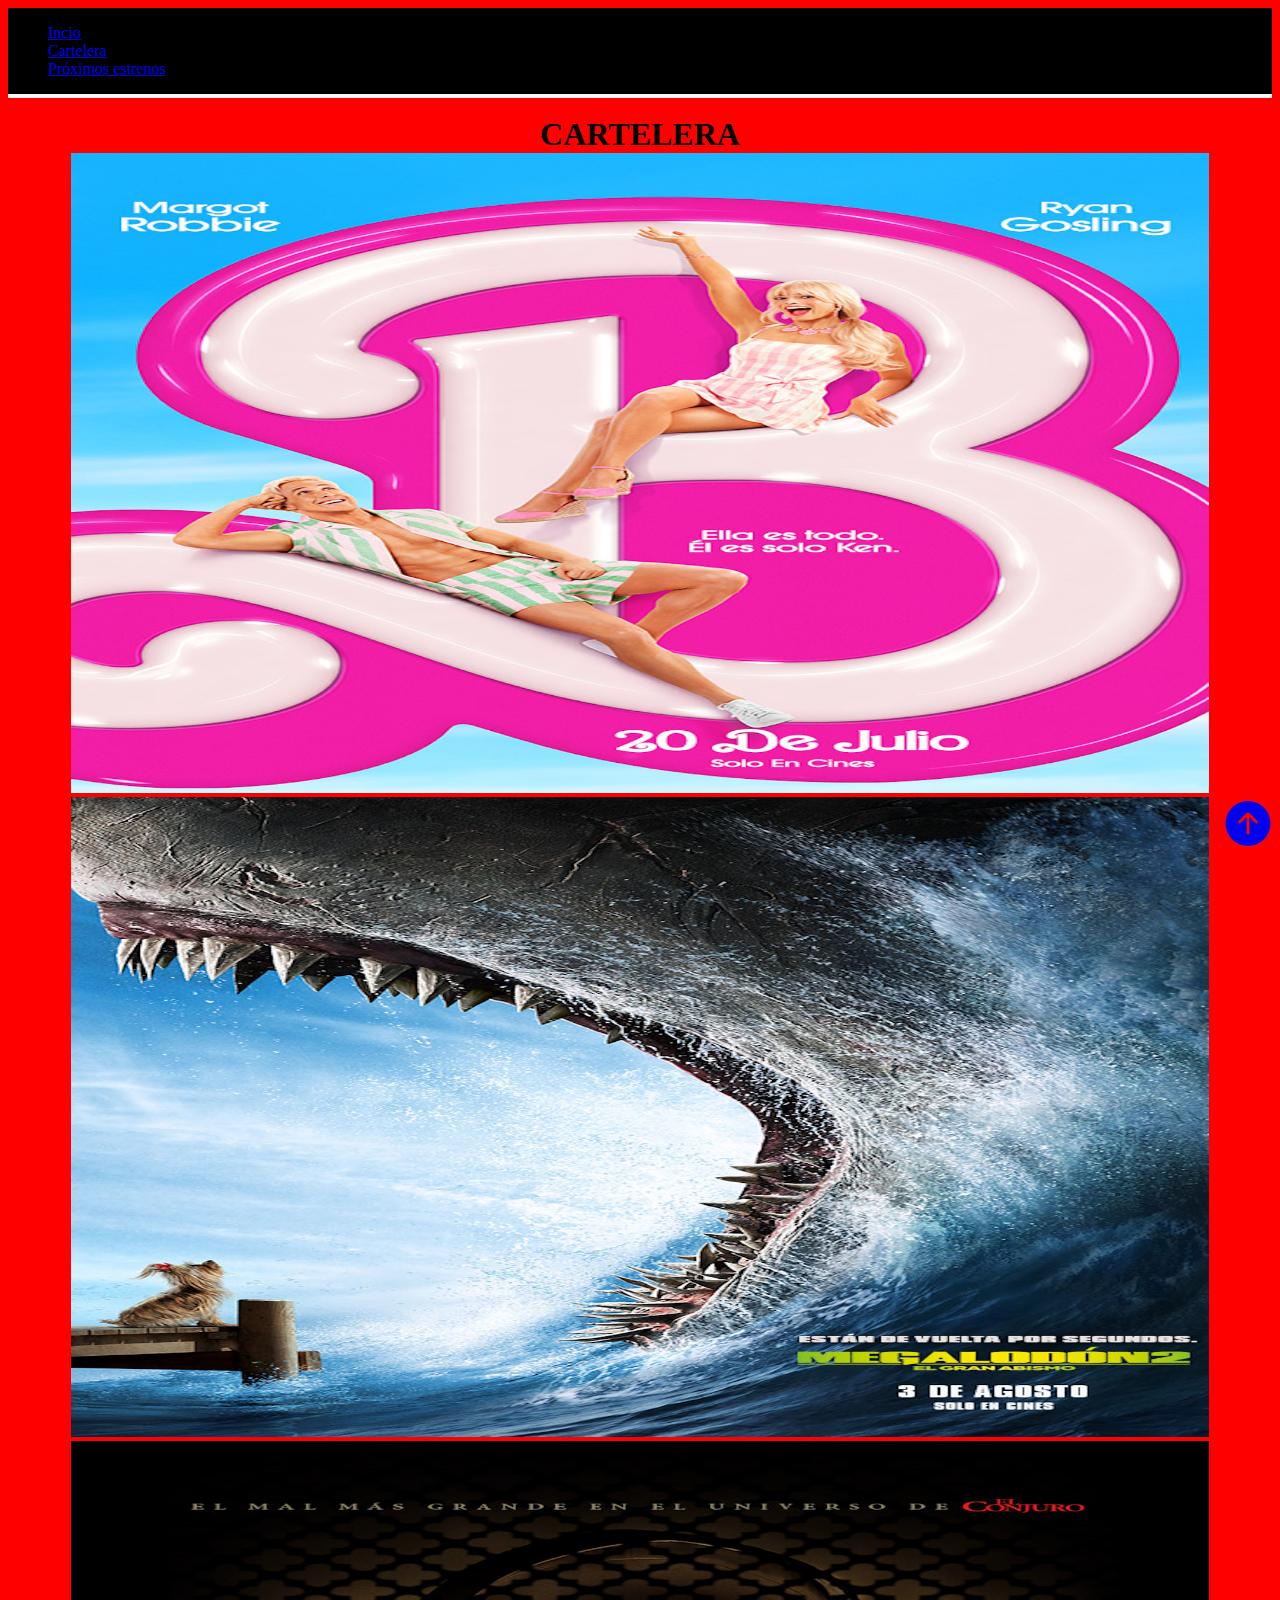
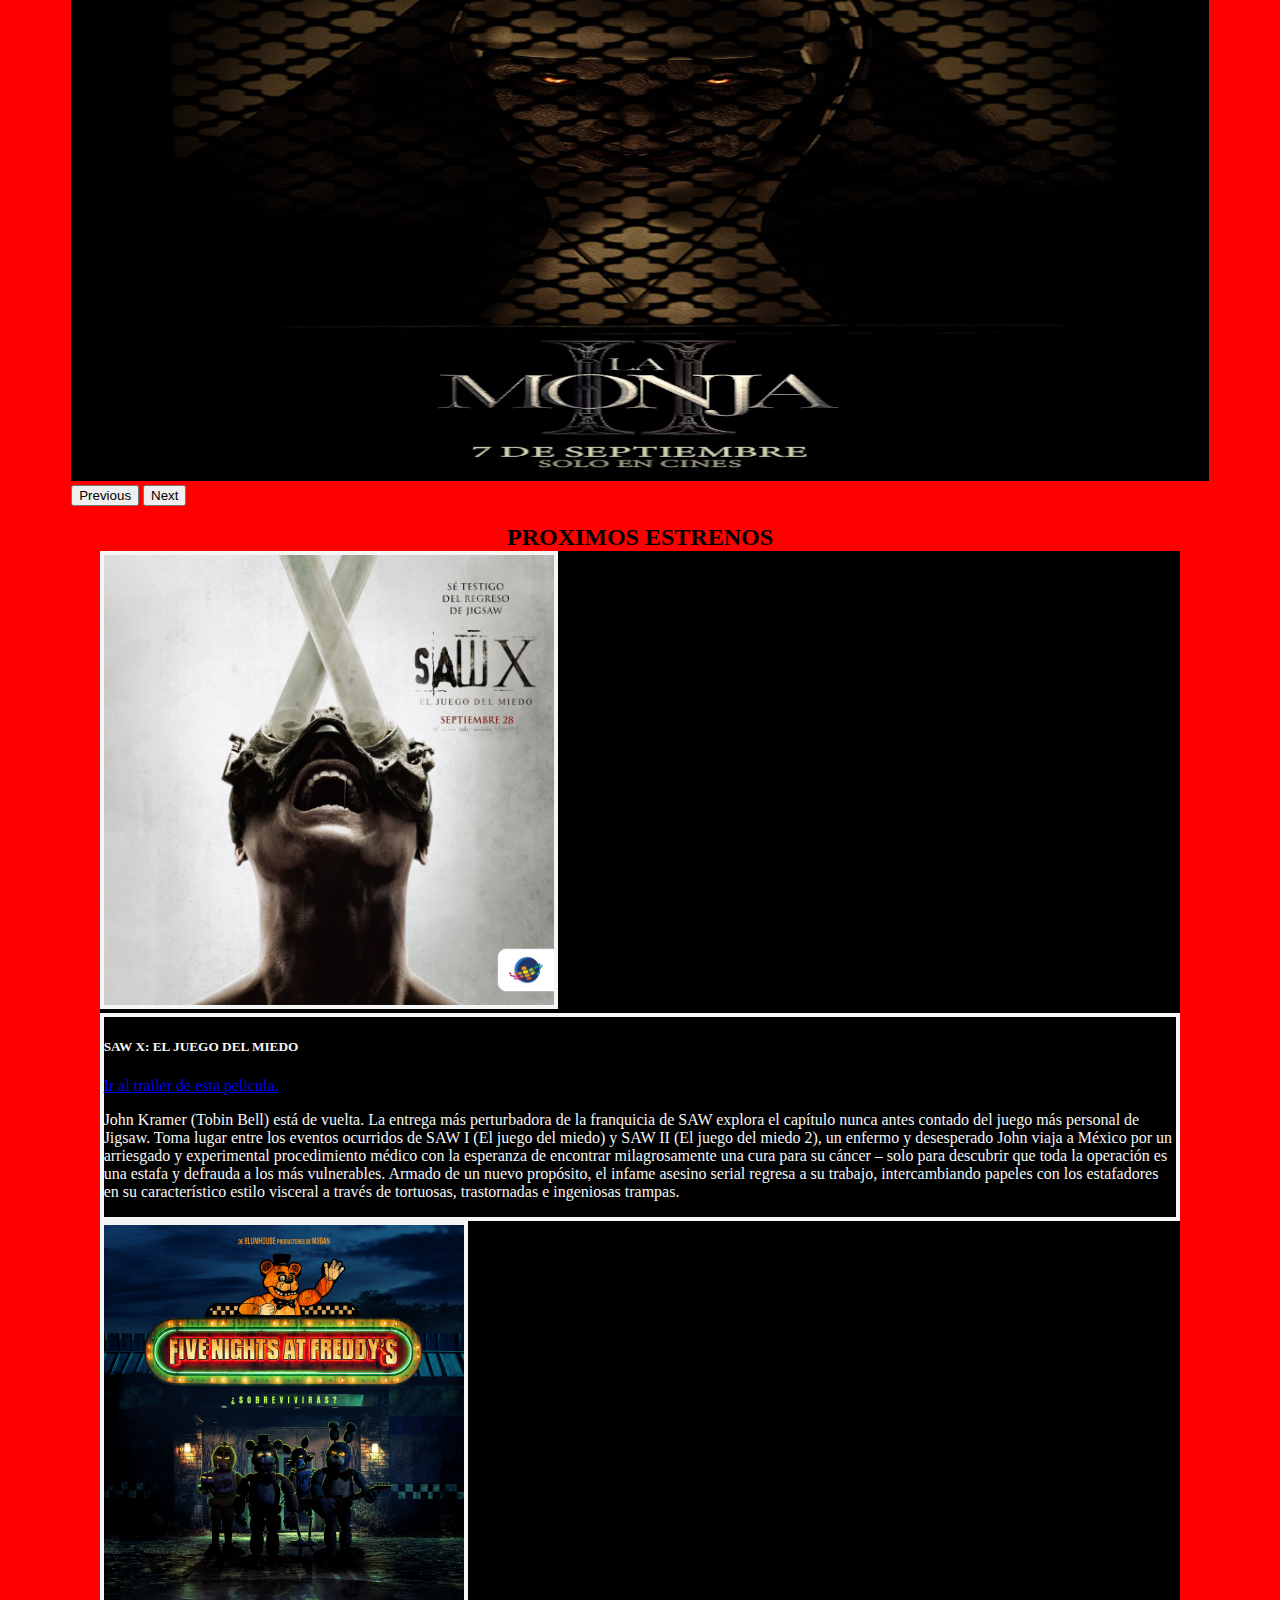
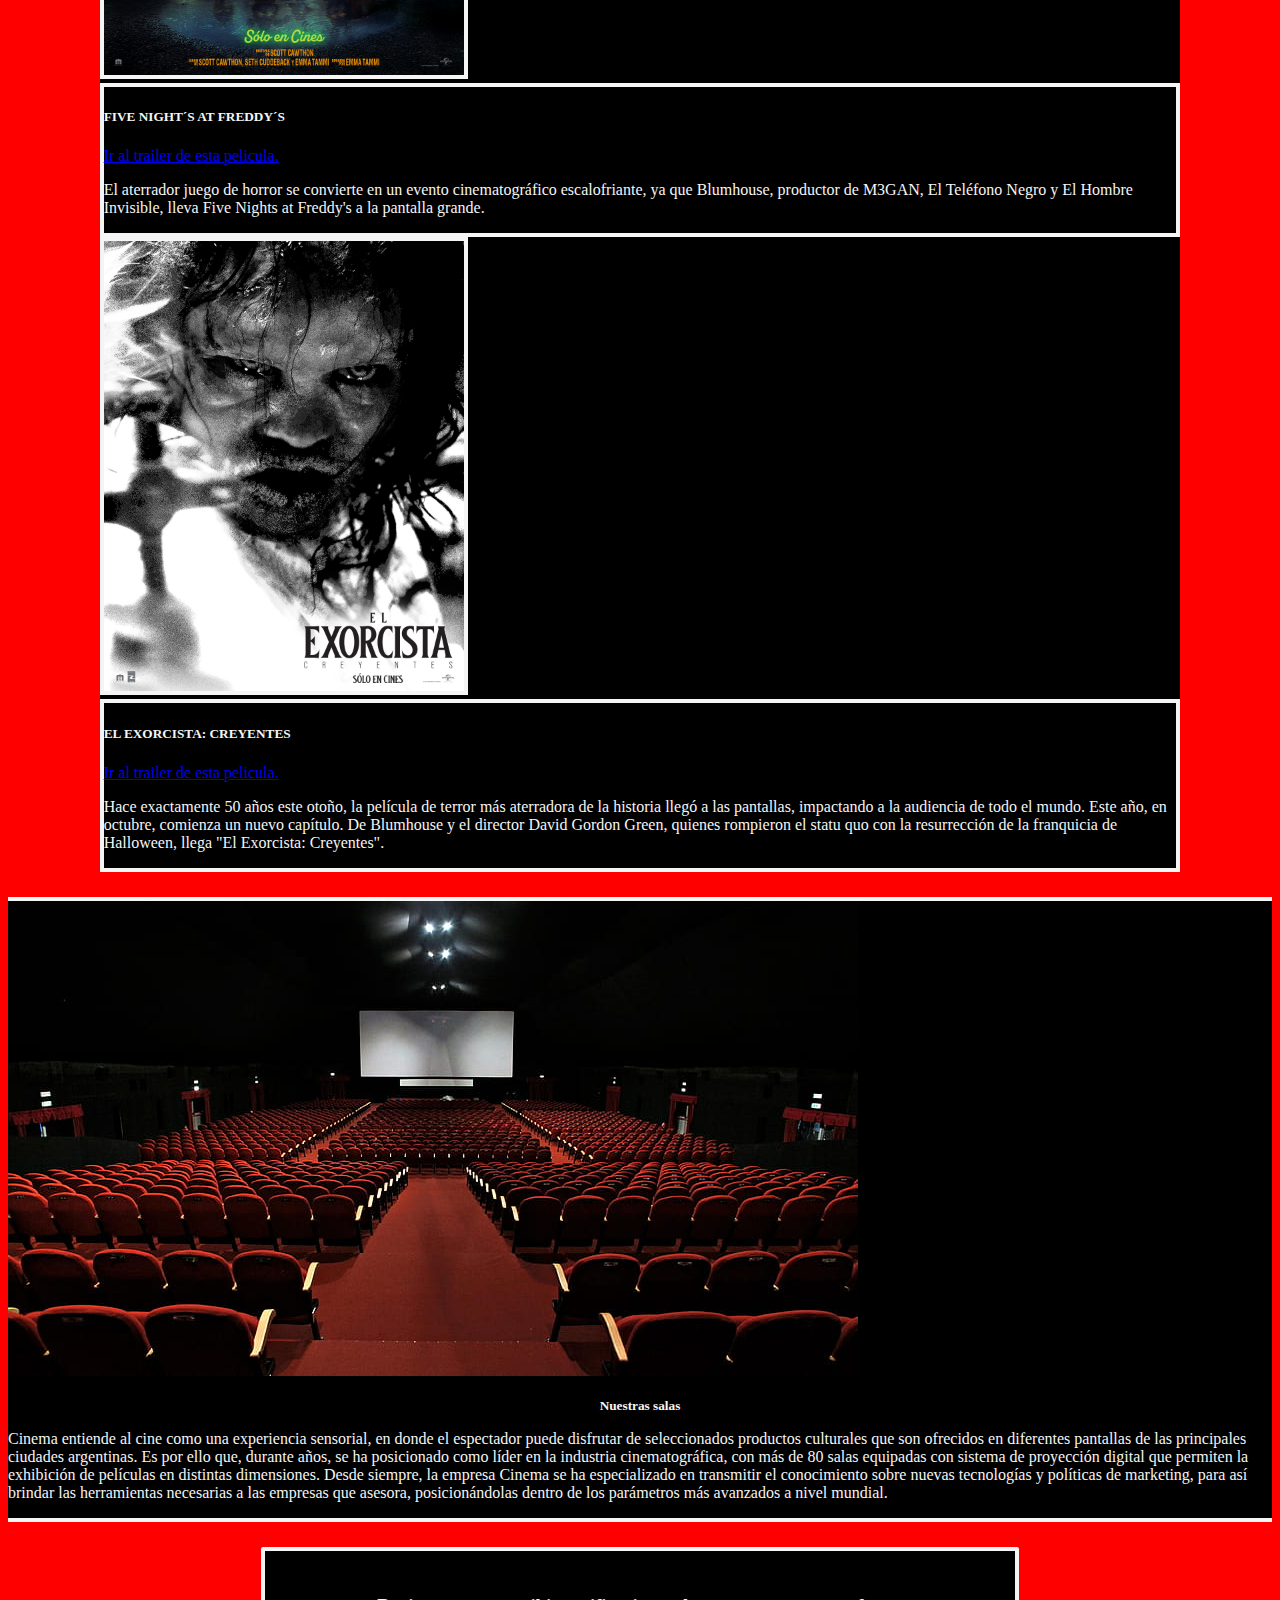
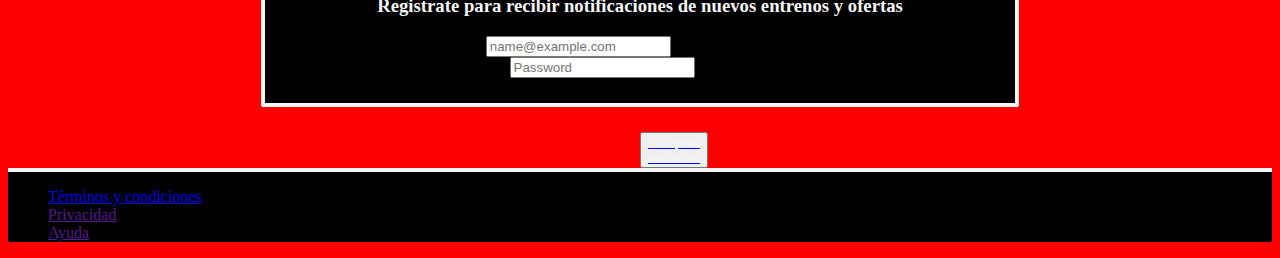
<file: index.html>
<!doctype html>
<html lang="en">
  <head>
    <meta charset="utf-8">
    <meta name="viewport" content="width=device-width, initial-scale=1">
    <meta name="viewport" content="width=device-width, initial-scale=1, shrink-to-fit=no">
    <title>Cinema</title>
    <link href="https://cdn.jsdelivr.net/npm/bootstrap@5.3.1/dist/css/bootstrap.min.css" rel="stylesheet" integrity="sha384-4bw+/aepP/YC94hEpVNVgiZdgIC5+VKNBQNGCHeKRQN+PtmoHDEXuppvnDJzQIu9" crossorigin="anonymous">
    <link rel="stylesheet" href="assets/css/styles.css">
  </head>

  <body>
    <script src="https://cdn.jsdelivr.net/npm/bootstrap@5.3.1/dist/js/bootstrap.bundle.min.js" integrity="sha384-HwwvtgBNo3bZJJLYd8oVXjrBZt8cqVSpeBNS5n7C8IVInixGAoxmnlMuBnhbgrkm" crossorigin="anonymous"></script>
    
    <header class="textoCabecera">
      <nav>
        <ul class="nav">
          <li class="nav-item">
            <a class="nav-link active" aria-current="page" href="#">Incio</a>
          </li>
          <li class="nav-item">
            <a class="nav-link" href="#inicio">Cartelera</a>
          </li>
          <li class="nav-item">
            <a class="nav-link" href="#estrenos">Próximos estrenos</a>
          </li>
        </ul>
      </nav>
    </header>
    <section>
      <main>
        <article>
          <!-- carrusel de peliculas en estreno-->    
          <h1 id="#inicio" class="titulo">CARTELERA</h1>
          <div class="anchoCarrusel">
            <div id="carouselExample" class="carousel slide">
              <div class="carousel-inner">
                <div class="carousel-item active">
                  <img src="assets/img/barbie.jpg" class="d-block w-100 rounded mx-auto d-block sizeImgCarru" alt="POSTER DE LA PELICULA 'Barbie'">
                </div>
                <div class="carousel-item">
                  <img src="assets/img/megalodon.jpg" class="d-block w-100 rounded mx-auto d-block sizeImgCarru" alt="POSTER DE LA PELICULA 'Megalodon 2'">
                </div>
                <div class="carousel-item">
                  <img src="assets/img/monja.jpg" class="d-block w-100 rounded mx-auto d-block sizeImgCarru" alt="POSTER DE LA PELICULA 'La monja 2'">
                </div>
              </div>
              <button class="carousel-control-prev" type="button" data-bs-target="#carouselExample" data-bs-slide="prev">
                <span class="carousel-control-prev-icon" aria-hidden="true"></span>
                <span class="visually-hidden">Previous</span>
              </button>
              <button class="carousel-control-next" type="button" data-bs-target="#carouselExample" data-bs-slide="next">
                <span class="carousel-control-next-icon" aria-hidden="true"></span>
                <span class="visually-hidden">Next</span>
              </button>
            </div> 
          </div>
        </article>
        <article>
          <!-- inicio Cards de proximos estrenos -->
          <h2 class="text-center titulo" id="#estrenos">PROXIMOS ESTRENOS</h2>
          <div class="card-group estrenos_Margen">
            <div class="card spaceCards">
              <img src="assets/img/sawx.jpg" class="card-img-top imagenBorder" alt="poster de la pelicula saw 10" height="450vh">
              <div class="card-body imagenBorder">
                <h5 class="card-title centrar">SAW X: EL JUEGO DEL MIEDO</h5>
                <a href="https://www.youtube.com/watch?v=cK16kYQphTg" target="_blank" class="btn btn-primary centrar">Ir al trailer de esta pelicula.</a>
                <p class="card-text">John Kramer (Tobin Bell) está de vuelta. La entrega más perturbadora de la franquicia de SAW explora 
                  el capítulo nunca antes contado del juego más personal de Jigsaw. Toma lugar entre los eventos ocurridos de SAW I 
                  (El juego del miedo) y SAW II (El juego del miedo 2), un enfermo y desesperado John viaja a México por un arriesgado y 
                  experimental procedimiento médico con la esperanza de encontrar milagrosamente una cura para su cáncer – solo para 
                  descubrir que toda la operación es una estafa y defrauda a los más vulnerables. Armado de un nuevo propósito, 
                  el infame asesino serial regresa a su trabajo, intercambiando papeles con los estafadores en su característico estilo 
                  visceral a través de tortuosas, trastornadas e ingeniosas trampas.</p>
              </div>
            </div>
            <div class="card spaceCards" >
              <img src="assets/img/fnaf.jpg" class="card-img-top imagenBorder" alt="poster de la pelicula five nights at FREDDY´S" height="450vh" >
              <div class="card-body imagenBorder">
                <h5 class="card-title centrar">FIVE NIGHT´S AT FREDDY´S</h5>          
                <a href="https://www.youtube.com/watch?v=h6OcRfZfHs8"  target="_blank" class="btn btn-primary centrar">Ir al trailer de esta pelicula.</a>
                <p class="card-text">El aterrador juego de horror se convierte en un evento cinematográfico escalofriante, ya que Blumhouse, productor de M3GAN, El Teléfono Negro y El Hombre Invisible, lleva Five Nights at Freddy's a la pantalla grande.</p>
              </div>
            </div>
            <div class="card spaceCards">
              <img src="assets/img/exorcista.jpg" class="card-img-top imagenBorder" alt="poster de la pelicula el exorcista:creyentes" height="450vh">
              <div class="card-body imagenBorder">
                <h5 class="card-title centrar">EL EXORCISTA: CREYENTES</h5>          
                <a href="https://www.youtube.com/watch?v=lziHAdN_7k8" target="_blank" class="btn btn-primary centrar">Ir al trailer de esta pelicula.</a>
                <p class="card-text">Hace exactamente 50 años este otoño, la película de terror más aterradora de la historia llegó a las pantallas, impactando a la audiencia de todo el mundo. Este año, en octubre, comienza un nuevo capítulo. De Blumhouse y el director David Gordon Green, quienes rompieron el statu quo con la resurrección de la franquicia de Halloween, llega "El Exorcista: Creyentes".</p>
              </div>
            </div>
          </div>
        </article>

        <article>
          <!-- salas -->
          <div class="card mb-3 salas" >
            <div class="row g-0">
              <div class="col-md-4">
                <img src="assets/img/salacine.jpg" class="img-fluid rounded-start " alt="Imagen de la sala de cine.">
              </div>
              <div class="col-md-8">
                <div class="card-body">
                  <h5 class="card-title titulo">Nuestras salas</h5>
                  <p class="card-text">
                    Cinema entiende al cine como una experiencia sensorial, en donde el espectador 
                    puede disfrutar de seleccionados productos culturales que son ofrecidos en 
                    diferentes pantallas de las principales ciudades argentinas.
                    Es por ello que, durante años, se ha posicionado como líder en la industria cinematográfica, 
                    con más de 80 salas equipadas con sistema de proyección digital que permiten 
                    la exhibición de películas en distintas dimensiones.
                    Desde siempre, la empresa Cinema se ha especializado en transmitir el 
                    conocimiento sobre nuevas tecnologías y políticas de marketing, 
                    para así brindar las herramientas necesarias a las empresas que asesora, 
                    posicionándolas dentro de los parámetros más avanzados a nivel mundial.           
                  </p>
                </div>
              </div>
            </div>
          </div>
        </article>
        <article>
          <!-- Registrarse-->
            
          <div class="reg d-inline-flex p-2">
              <h3 class="registrarse">Registrate para recibir notificaciones de nuevos entrenos y ofertas</h3>
                <div class="form-floating mb-3">
                <input type="email" class="form-control" id="floatingInput" placeholder="name@example.com">
                <label for="floatingInput">Correo electronico</label>
              </div>
              <div class="form-floating">
                <input type="password" class="form-control" id="floatingPassword" placeholder="Password">
                <label for="floatingPassword">Contraseña</label>
              </div>    
            </div>

            <!-- boton que esta fijo y va al inicio-->
            <a href="#">
              <svg xmlns="http://www.w3.org/2000/svg" width="5%" height="5%" fill="currentColor" class="bi bi-arrow-up-circle-fill botonSubir" viewBox="0 0 16 16">
                <path d="M16 8A8 8 0 1 0 0 8a8 8 0 0 0 16 0zm-7.5 3.5a.5.5 0 0 1-1 0V5.707L5.354 7.854a.5.5 0 1 1-.708-.708l3-3a.5.5 0 0 1 .708 0l3 3a.5.5 0 0 1-.708.708L8.5 5.707V11.5z"/>
              </svg>
            </a>
        </article>
      </main>
      <article>
        <div class="col-6 mb-2">
          <button id="entradas" type="button" class="btn btn-primary custom-btn col-12 centrarBoton"><a href="compra.html"><i class="colors">Comprar entradas</i></a></button>           
        </div>
      </article>
  </section>

    <footer>      
        <ul class="nav">
          <li class="nav-item pad">
            <a class="nav-link active" aria-current="page" href="#">Términos y condiciones</a>
          </li>
          <li class="nav-item pad">
            <a class="nav-link" href="">Privacidad</a>
          </li>
          <li class="nav-item pad">
            <a class="nav-link" href="">Ayuda</a>
          </li>
        </ul>        
    </footer>
    <script src="https://cdn.jsdelivr.net/npm/bootstrap@5.3.2/dist/js/bootstrap.bundle.min.js" integrity="sha384-C6RzsynM9kWDrMNeT87bh95OGNyZPhcTNXj1NW7RuBCsyN/o0jlpcV8Qyq46cDfL" crossorigin="anonymous"></script>
 
  </body>
</html>
</file>
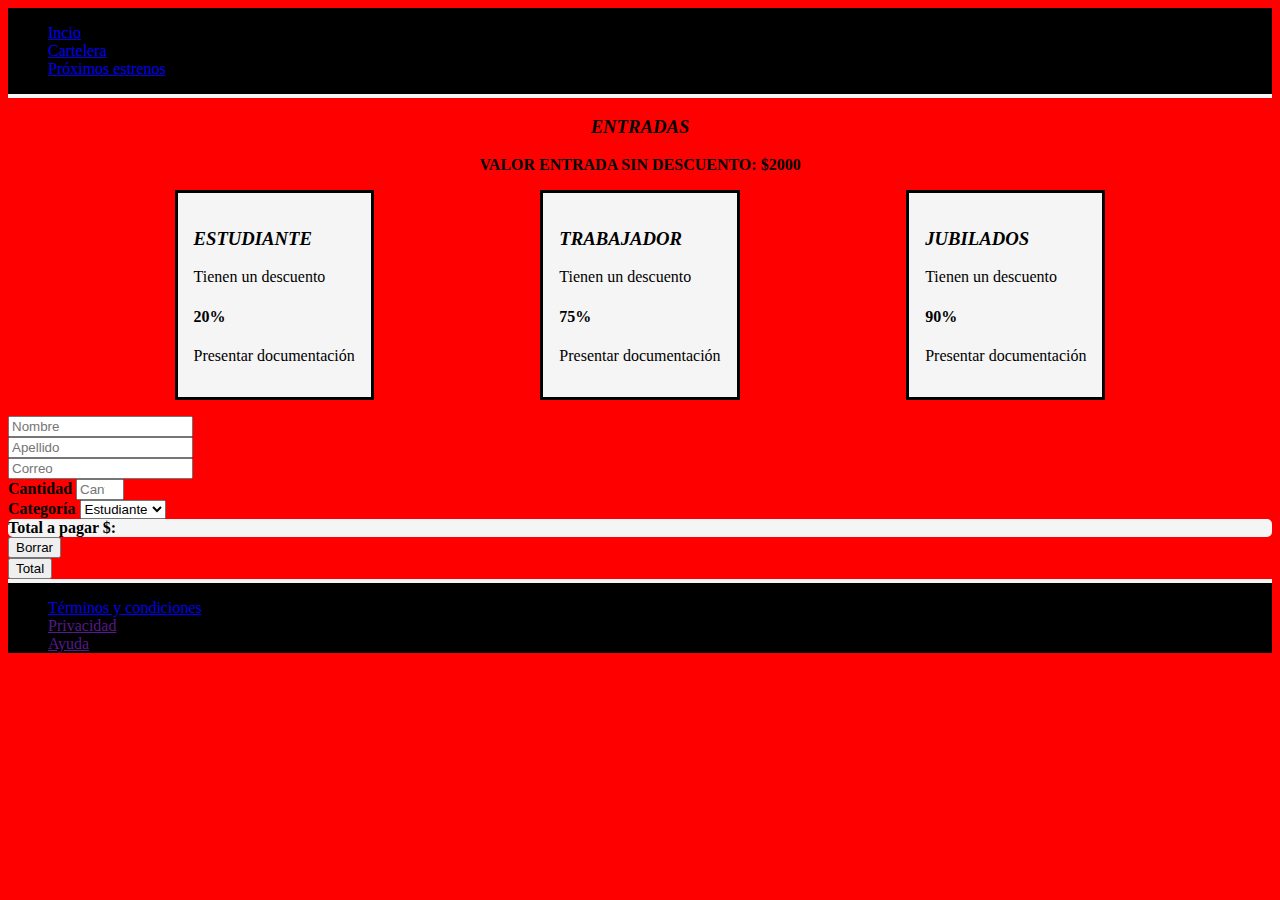
<file: compra.html>
<!doctype html>
<html lang="es">
  <head>
    <meta charset="utf-8">
    <meta name="viewport" content="width=device-width, initial-scale=1">
    <title>Comprar entradas</title>
    <link href="https://cdn.jsdelivr.net/npm/bootstrap@5.3.2/dist/css/bootstrap.min.css" rel="stylesheet" integrity="sha384-T3c6CoIi6uLrA9TneNEoa7RxnatzjcDSCmG1MXxSR1GAsXEV/Dwwykc2MPK8M2HN" crossorigin="anonymous">
    <link rel="stylesheet" href="assets/css/styles.css">
</head>
  <body>
    <header class="textoCabecera">
        <nav>
          <ul class="nav">
            <li class="nav-item">
              <a class="nav-link active" aria-current="page" href="#">Incio</a>
            </li>
            <li class="nav-item">
              <a class="nav-link" href="#inicio">Cartelera</a>
            </li>
            <li class="nav-item">
              <a class="nav-link" href="#estrenos">Próximos estrenos</a>
            </li>
          </ul>
        </nav>
      </header>

      <section>        
            <article>
                <h3 class="sec-con text-center titulo"><i>ENTRADAS</i></h3>
                <p class="titulo">VALOR ENTRADA SIN DESCUENTO: $2000</p>
            </article>
            <article class="contenedor">
                
                <div class="sec-con text-center sec1">
                      <h3><i>ESTUDIANTE</i></h3>
                      <p>Tienen un descuento</p>
                      <h4>20%</h4>
                      <p>Presentar documentación</p>
                </div>
                <div class="sec-con text-center sec2">
                          <h3><i>TRABAJADOR</i></h3>
                          <p>Tienen un descuento</p>
                          <h4>75%</h4>
                          <p>Presentar documentación</p>
                </div>
                <div class="sec-con text-center sec3">
                    <h3><i>JUBILADOS</i></h3>
                    <p>Tienen un descuento</p>
                    <h4>90%</h4>
                    <p>Presentar documentación</p>
                </div>
            </article>
            <main>
                <article>
                    
        <form class="row g-1 w-75 mx-auto">     
            <div class="col-md-6 margin-bottom">
              <input type="text" id="nombre" class="form-control" placeholder="Nombre" min="4" required />              
            </div>

            <div class="col-md-6 margin-bottom">
              <input type="text" id="apellido" class="form-control" placeholder="Apellido" min="4" required/>  
            </div>            
            
            <div class="col-12 margin-bottom">
              <input type="email" id="correo" class="form-control" placeholder="Correo" required/>              
            </div>            
            
            <div class="col-md-6">
              <label for="num" class="form-label palabraForm">Cantidad</label><!-- id num-->
              <input id="num" type="number" name="number" class="form-control" min="1" max="5" placeholder="Cantidad" required/>
            </div>
            
            <div class="col-md-6">
              <label for="categoria" class="form-label palabraForm">Categoría</label><!-- id categoria-->
                  <select id="categoria" class="form-select selector">
                    <option value="Estudiante" selected>Estudiante</option>
                    <option value="Trabajador">Trabajador</option>
                    <option value="Jubilado">Jubilado</option>
                  </select>
            </div>   

                <div class="col-md-12">
                  <div class="col-md-12 my-3 p-3 total palabraForm">
                      Total a pagar $: <span id="pantalla"></span>
                  </div>
                </div>            
                <div class="col-6">
                  <button type="reset" id="borrar" class="btn btn-primary custom-btn col-12">Borrar</button>
                </div>
                <!-- id resultado-->
                <div class="col-6 mb-2">
                  <button id="resultado" type="button" class="btn btn-primary custom-btn col-12">Total</button>           
                </div>
        </form>
                </article>
            </main>
      </section>

      <footer>      
        <ul class="nav">
          <li class="nav-item pad">
            <a class="nav-link active" aria-current="page" href="#">Términos y condiciones</a>
          </li>
          <li class="nav-item pad">
            <a class="nav-link" href="">Privacidad</a>
          </li>
          <li class="nav-item pad">
            <a class="nav-link" href="">Ayuda</a>
          </li>
        </ul>        
    </footer>  
      
    <script src="https://cdn.jsdelivr.net/npm/bootstrap@5.3.2/dist/js/bootstrap.bundle.min.js" integrity="sha384-C6RzsynM9kWDrMNeT87bh95OGNyZPhcTNXj1NW7RuBCsyN/o0jlpcV8Qyq46cDfL" crossorigin="anonymous"></script>
    <script src="assets/js/script.js"></script>
</body>
</html>
</file>
<file: assets/css/styles.css>
.titulo{
    display: flex;
    align-items: center;
    flex-direction: column;
    margin: auto 0%;
    margin-top: 2vh;
    font-weight: bolder;
}

body{    
    color:black;
    background-color: red;
}
header{
    width: 100%;
    display: flex;
    background-color: black;
    border-bottom: solid whitesmoke .5vh;
}
.colors{
    color: whitesmoke;
}
.anchoCarrusel{   
    display: grid;
    place-content: center;
    margin: 0% auto;
    width: 90%;
    height: 40%;
}
.sizeImgCarru{
    
    margin: 0%auto;
    width: 100%;
    height: 40%;
}

.salas{ 
    margin-top: 2%;
    color: whitesmoke;
    display: flex;
    background-color: black;
    border-bottom: solid whitesmoke .5vh;
    border-top: solid whitesmoke .5vh;
}

.estrenos_Margen{
    margin-right:5%; margin-left:5%;
}
.spaceCards{
    color:whitesmoke;
    background-color:black;
    margin-left: 2.5%;
    margin-right: 2.5%;
    transition: .5s;
}
.imagenBorder{
    border: solid whitesmoke .5vh;
}
.spaceCards:hover{
    scale: calc(1.05);
}
.reg{
    margin-top: 2%;
    margin-bottom: 2%;
    background-color: black;
    display: flex;
    flex-direction: column;
    margin-left: 20%;
    margin-right: 20%;
    padding-top: 2%;
    padding-bottom: 2%;
    text-align: center;
    align-items: center;
    border:solid whitesmoke .5vh ;
    border-radius: 2px;
}
.registrarse{
    color:whitesmoke;
}
.centrarBoton{
    margin-left: 50%;
    margin-right: 50%;
}

.botonSubir{
    position: fixed;
    bottom:6%;
    right:0;
}
footer{
    border-top: solid whitesmoke .5vh;
    background-color: black;
}
.contenedor{
    display: flex;
    justify-content: space-evenly;
    
}
.sec1 {    
    border: solid black .2em;
    background-color: whitesmoke;
    padding: 1rem;
    margin: 1rem 0;
}
.sec2{
    border: solid black .2em;
    background-color: whitesmoke;
    padding: 1rem;
    margin: 1rem 0;
}
.sec3{
    border: solid black .2em;
    background-color: whitesmoke;
    padding: 1rem;
    margin: 1rem 0;
}
.palabraForm{
    color: black;
    font-weight: bold;
}
.total {
    background-color: whitesmoke;
    border-radius: 5px;
}
</file>
